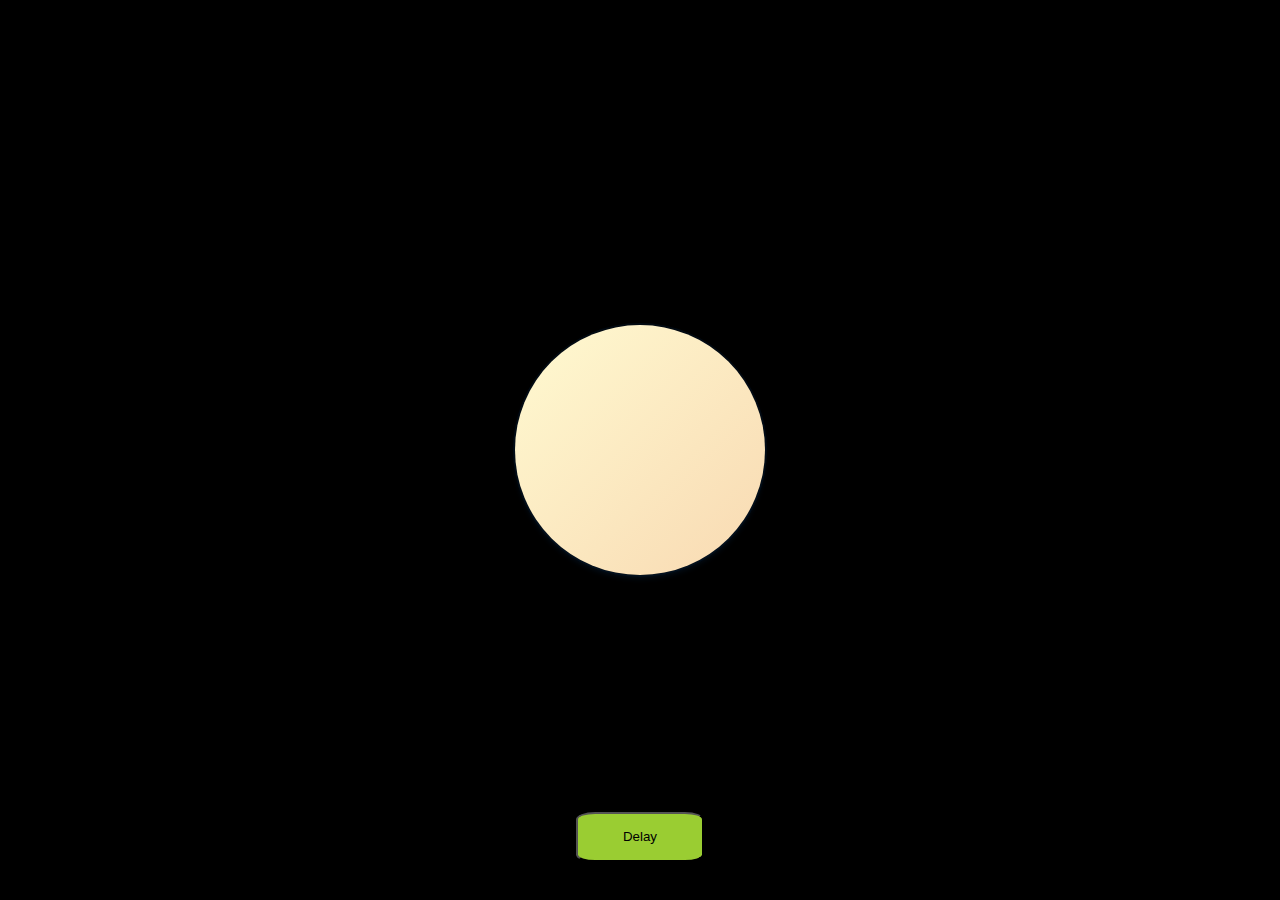
<file: RetroScreenSaver/index.html>
<html>
    <head>
        <link rel="stylesheet" href="index.css">
    </head>
    <body>
        <main>
            <h1>This is my amazing site woo!</h1>
            <p>Yeah it's amazing!</p>
            <p>Yeah it's amazing!</p>
            <p>Yeah it's amazing!</p>
        </main>
        <div id="screensaver" class="screensaver">
            <div id="orb" class="orb move-orb"></div>
        </div>
        <div class="buttons">
            <button id="timer" type="button">Delay</button>
        </div>
        
        <script src="index.js"></script>
    </body>
</html>
</file>
<file: RetroScreenSaver/index.css>
html, body {
    margin: 0;
    padding: 0;
}

body {
    display: grid;
    height: 100%;
}



.screensaver {
    justify-content: center;
    align-items: center;
    display: flex;
    position: absolute;
    background-color: black;
    height: 100vh;
    width: 100vw;
    top: 0;
    left: 0;
}

.orb {
    height: 250px;
    width: 250px;
    border-radius: 50%;
    box-shadow: rgba(6, 24, 44, 0.4) 0px 0px 0px 2px, rgba(6, 24, 44, 0.65) 0px 4px 6px -1px, rgba(255, 255, 255, 0.08) 0px 1px 0px inset;
    background: #c7b9ff;
    background: linear-gradient(-45deg, #aad1b6, #b5caf9, #c7b9ff, #f0b9dd, #f3bf99, #fffad1);
    background-size: 300% 1500%;
    animation: 10s ease 0s infinite alternate moveGradient;
}

.buttons 
{
    justify-self: center;
    align-self: end;
    z-index: 1;
    margin-bottom: 3%;
}

#timer
{
    width: 10vw;
    height: 50px;
    background-color: yellowgreen;
    border-radius: 15%;
    
}

@keyframes moveGradient {
    from {background-position: top left; } to {background-position: bottom right;}
}
</file>
